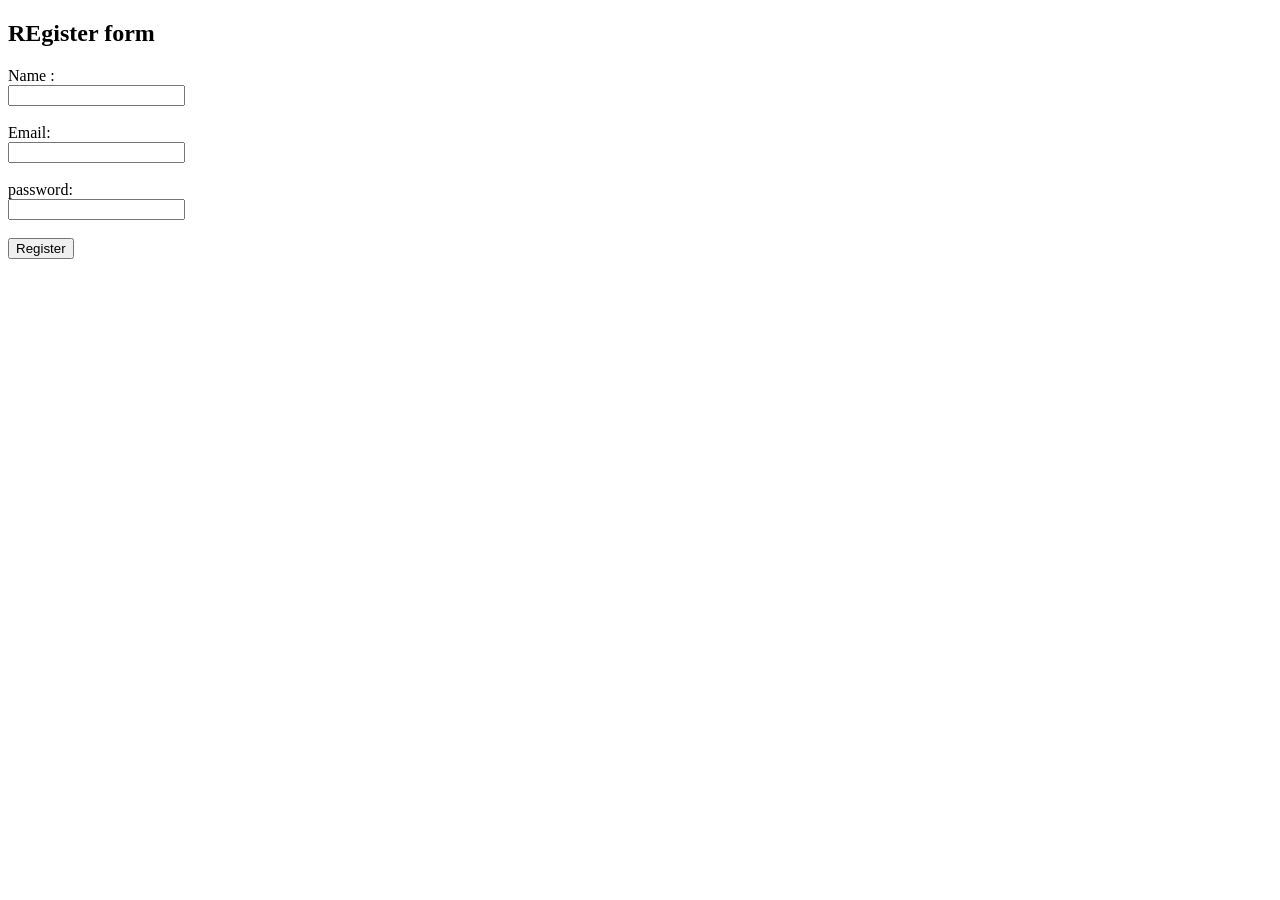
<file: day 33/day 32/register.html>
<!DOCTYPE html>
<html lang="en">
<head>
               <meta charset="UTF-8">
               <meta name="viewport" content="width, initial-scale=1.0">
               <title>REgister</title>
</head>
<body>
               <h2> REgister form</h2>
               <form action= "insert.php" method = "post">
                              <label for = "name">Name : </label><br>
                              <input type = "text" name = "name" id = "name" required><br><br>
               
               <label for = "email">Email:</label><br>
               <input type = "email" name = "email" id = "email" required> <br><br>

                 <label for = "password">password:</label><br>
               <input type = "password" name = "password" id = "password" required> <br><br>


               <button type = "submit">Register</button>


               </form>



               
</body>
</html>
</file>
